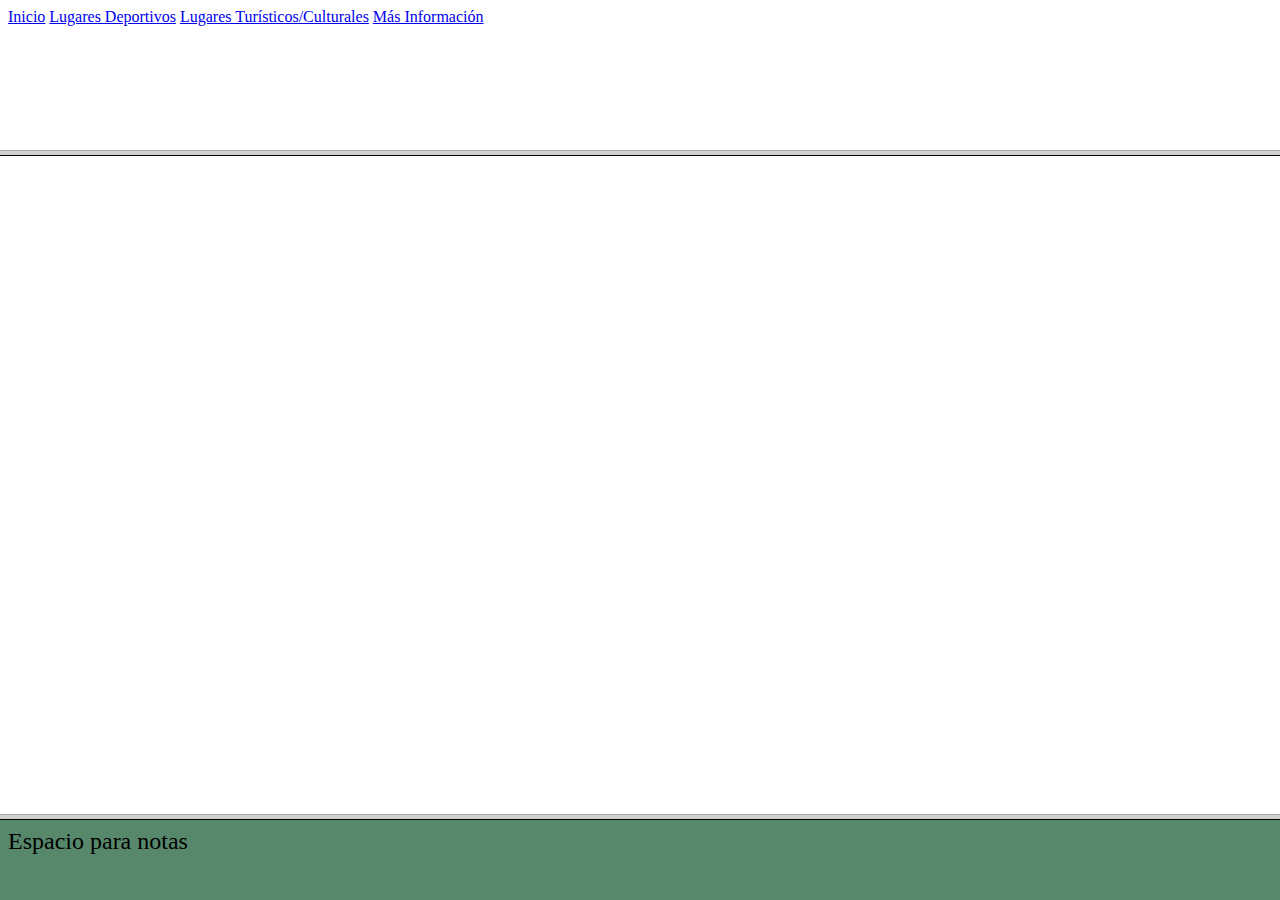
<file: Index.html>
<!DOCTYPE html>
<html lang="en">
	<head>
		<meta charset="UTF-8">
		<meta name="viewport" content="width=device-width, initial-scale=1.0">
		<title>Vista general </title>
	</head>

	<frameset rows="150px, *, 80px">

		<frame src="menu.html"/>
		<frame src="most_contenido.html" name="contenido" />
		<frame src="pie_pag.html" />
	</frameset>

</html>
</file>
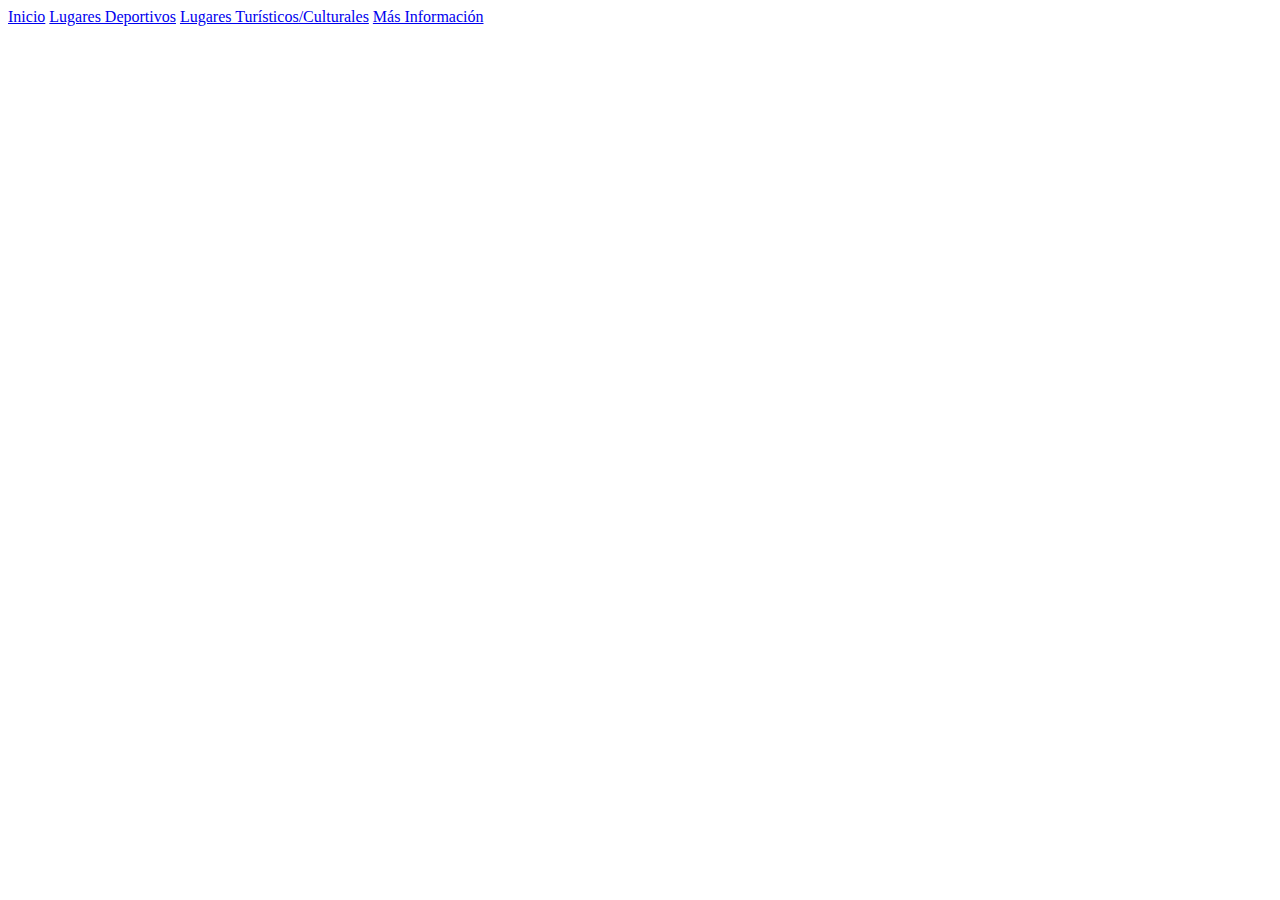
<file: menu.html>
<!DOCTYPE html>
<html lang="en">
<head>
	<meta charset="UTF-8">
	<meta name="viewport" content="width=device-width, initial-scale=1.0">
	<title>Menú</title>
	<link href="styles.css" rel="stylesheet" type="text/css">
</head>

<body>

	<a href="pagina_residencia.html" target="contenido">Inicio</a>
	<a href="lugares_deportivos.html" target="contenido">Lugares Deportivos</a>
	<a href="lugares_culturales.html" target="contenido">Lugares Turísticos/Culturales</a>
	<a href="mas_info.html" target="contenido"> Más Información</a>
	
</body>
</html>
</file>
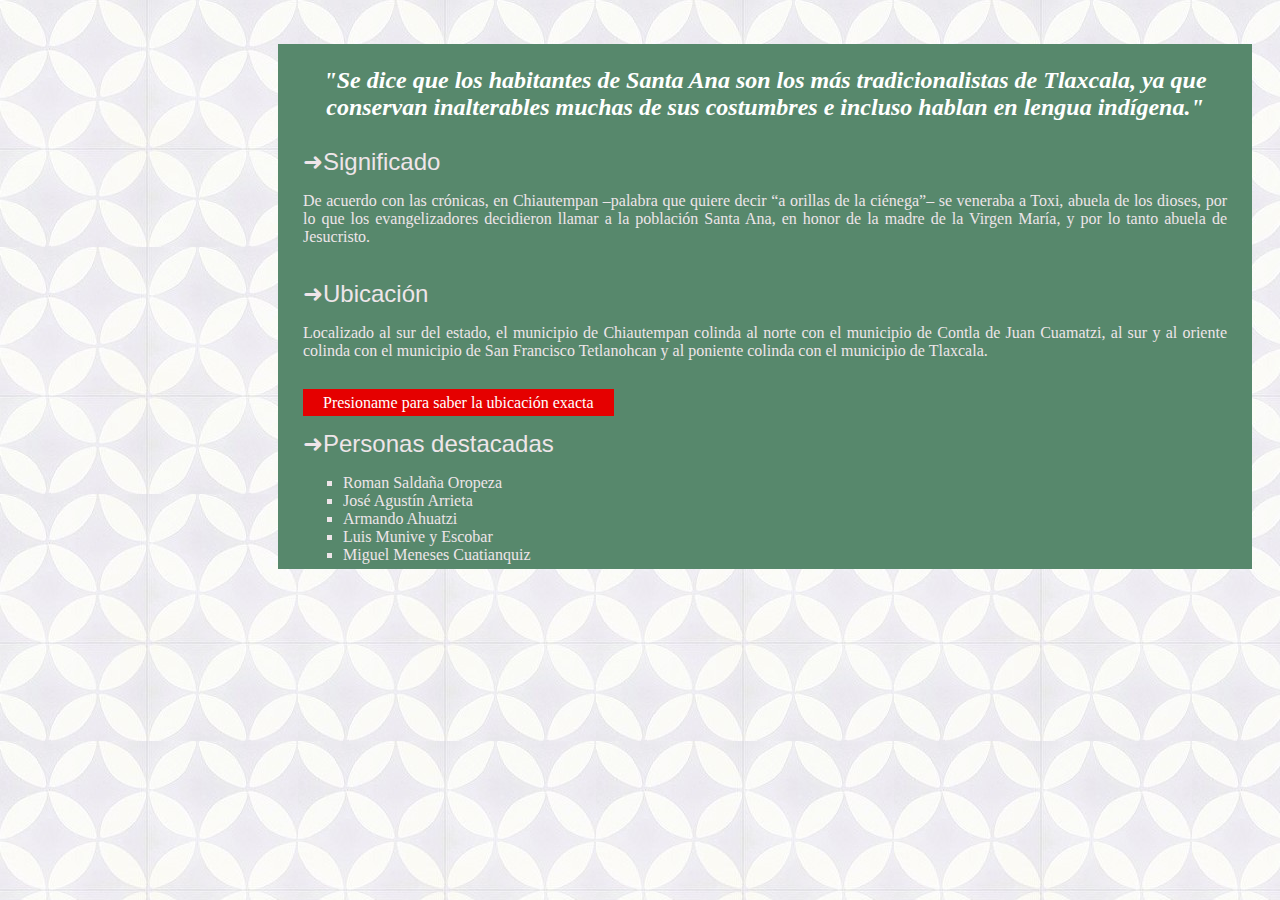
<file: pagina_residencia.html>
<!DOCTYPE html>

<html lang="en">
<head>
	<meta charset="UTF-8">
	<meta name="viewport" content="width=device-width, initial-scale=1.0">
	<title>Inicio</title>
	<link href="styles.css" rel="stylesheet" type="text/css">
</head>

<body background="mosaico2.jpg">
		<br>
		<br>

		<div class="contenido">
			<br>
			<font size="5" color="white" face="Times New Roman"><center><i><b>"Se dice que los habitantes de Santa Ana son los más tradicionalistas de Tlaxcala, ya que conservan inalterables muchas de sus costumbres e incluso hablan en lengua indígena."</b></i></center></font>

			<br>
			<font size="5" color="#eee5e9" face="Arial">➜Significado</font>
			<font color="eee5e9"><p align="justify"> De acuerdo con las crónicas, en Chiautempan –palabra que quiere decir “a orillas de la ciénega”– se veneraba a Toxi, abuela de los dioses, por lo que los evangelizadores decidieron llamar a la población Santa Ana, en honor de la madre de la Virgen María, y por lo tanto abuela de Jesucristo.</p></font>
			<br>

			<font size="5" color="#eee5e9" face="Arial">➜Ubicación</font>
			<font color="#eee5e9"><p align="justify">Localizado al sur del estado, el municipio de Chiautempan colinda al norte con el municipio de Contla de Juan Cuamatzi, al sur y al oriente colinda con el municipio de San Francisco Tetlanohcan y al poniente colinda con el municipio de Tlaxcala.</p></font><br>

			<a href="https://www.google.com.mx/maps/place/Chiautempan,+Tlax./@19.3146837,-98.1967219,14z/data=!4m5!3m4!1s0x85cfde9291533a45:0xdd262b31730849e3!8m2!3d19.3125811!4d-98.191238" class="button">Presioname para saber la ubicación exacta 
        </a>
        <br>
        <br>

        <font size="5" color="#eee5e9" face="Arial">➜Personas destacadas</font>

        <font color="eee5e9">
        	<ul type="square">
        		<li>Roman Saldaña Oropeza</li>
        		<li>José Agustín Arrieta</li>
        		<li>Armando Ahuatzi</li>
        		<li>Luis Munive y Escobar</li>
        		<li>Miguel Meneses Cuatianquiz</li>
        	</ul>
        </font>


			
		</div>
	
</body>
</html>
</file>
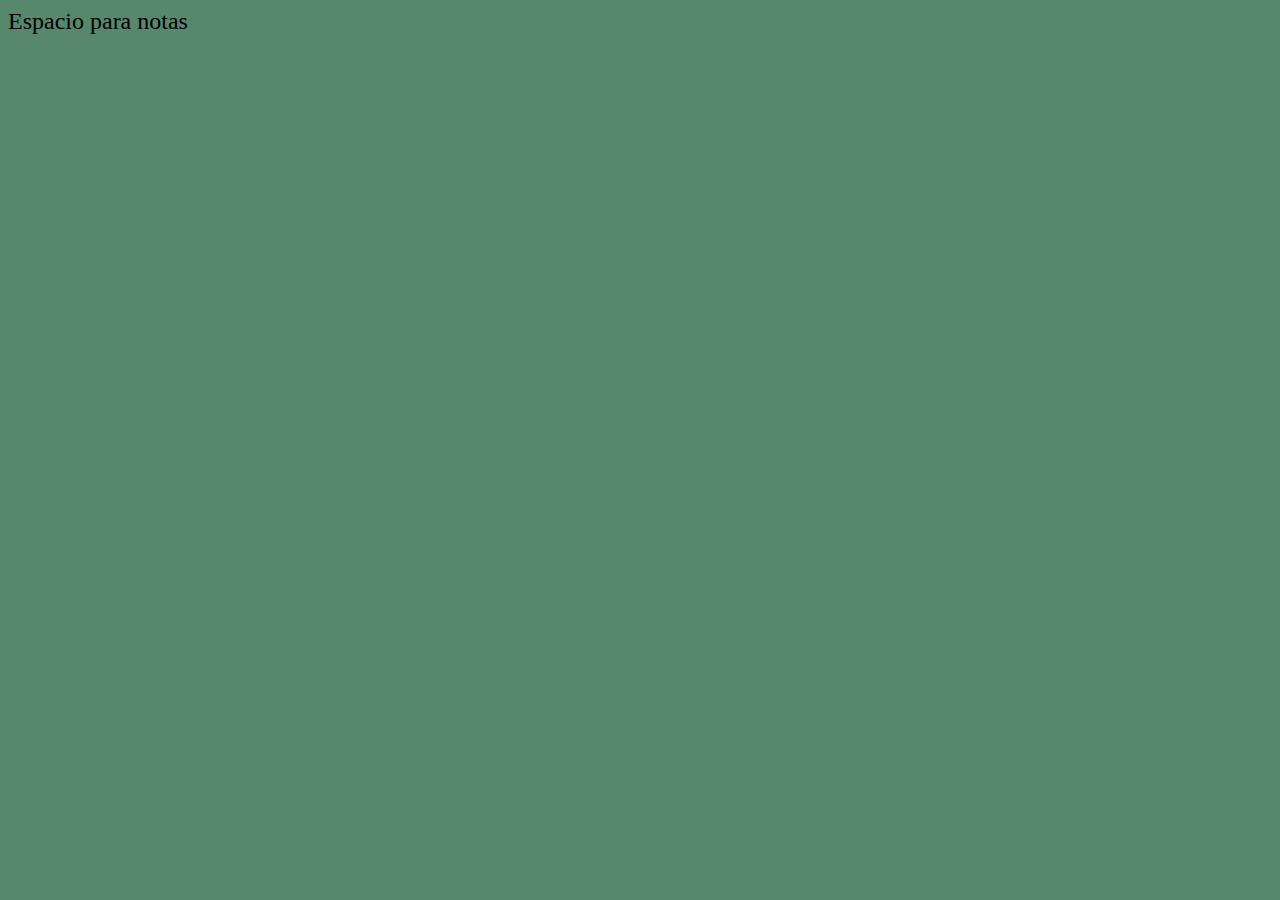
<file: pie_pag.html>
<!DOCTYPE html>
<html lang="en">
<head>
	<meta charset="UTF-8">
	<meta name="viewport" content="width=device-width, initial-scale=1.0">
	<title>pie de pagina</title>
</head>
<body bgcolor="#57886c">
	<font size="5" face="Calibri">Espacio para notas</font>
</body>
</html>
</file>
<file: styles.css>
header {
	background-color: #a64253;
	height: 110px;
}

.contenido{
    background-color: #57886c;
    margin-left: 270px;
    margin-right: 20px;
    height: 520px;
    padding-left: 25px;
    padding-right: 25px;
    padding-top: 5px;

}

.conten{
    background-color: #57886c;
    margin-left: 270px;
    margin-right: 20px;
    height: 1130px;
    padding-left: 25px;
    padding-right: 25px;
    padding-top: 5px;

}

.top-nav {
	height: 25px;
    font-weight: bold;
    background-color: rgb(129, 166, 132););
    text-align: right;
}

.top-nav a:link,
.top-nav a:visited {
    color: rgb(38, 38, 80);
    text-decoration: none;
    padding-top: 15px;
    padding-right: 20px;
    padding-left: 5px;
    padding-bottom: 5px;
}

.top-nav a:hover,
.top-nav a:active,
.top-nav a:focus {
	color: rgb(255, 255, 255);
    background-color: rgb(70, 96, 96);
    padding-left: 20px;
    padding-right: 20px;
    padding-top: 5px;
    padding-bottom: 5px;
}

.button{
	background-color: rgb(229,0,0);
	text-decoration: none;
	color: rgb(255, 255, 255);
	padding-left: 20px;
    padding-right: 20px;
    padding-top: 5px;
    padding-bottom: 5px;
}
</file>
